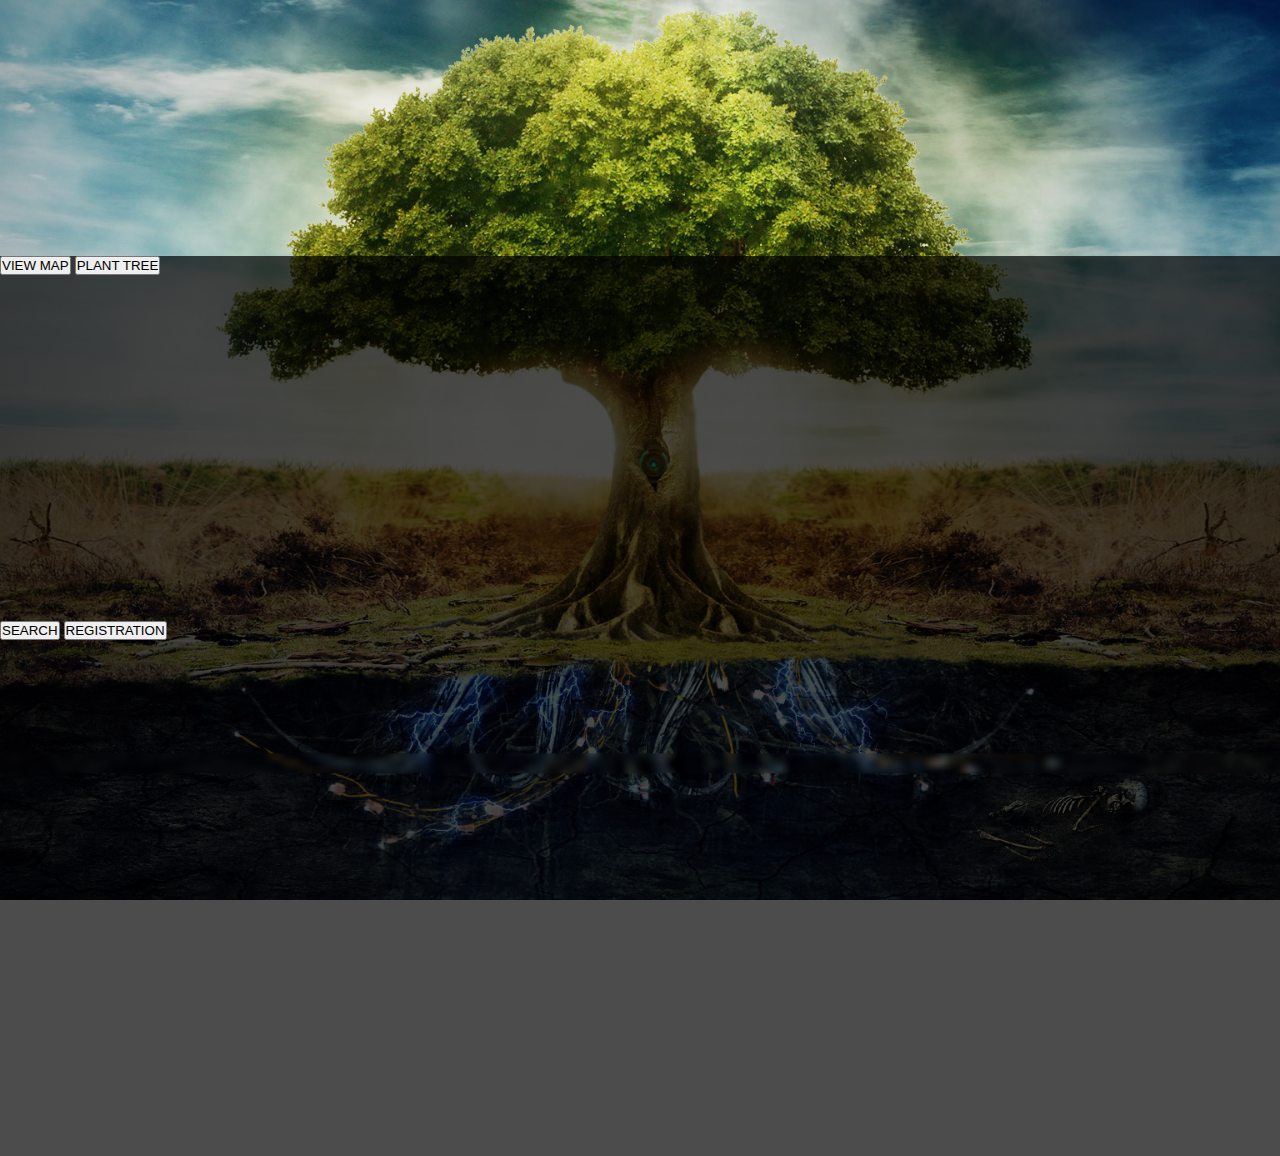
<file: first_page.html>
<DOCTYPE html>
<html>
<head>
	<title>FIRST_PAGE</title>
	<link rel = "stylesheet" type="text/css" href = "first_button_style.css">
		
</head>
<body>
	<div id = "container">
	<div id="nav">
		<div>
			<input type="submit" value = "VIEW MAP" class = "FirstRow">
			<input type="submit" value = "PLANT TREE" class = "SecondRow">
		</div>
		<div>	
			<input type="submit" value = "SEARCH" class = "FirstRow">
			<input type="submit" value = "REGISTRATION" class = "SecondRow">	 
		</div>
	</div>
	</div>
</body>
</html>
</file>
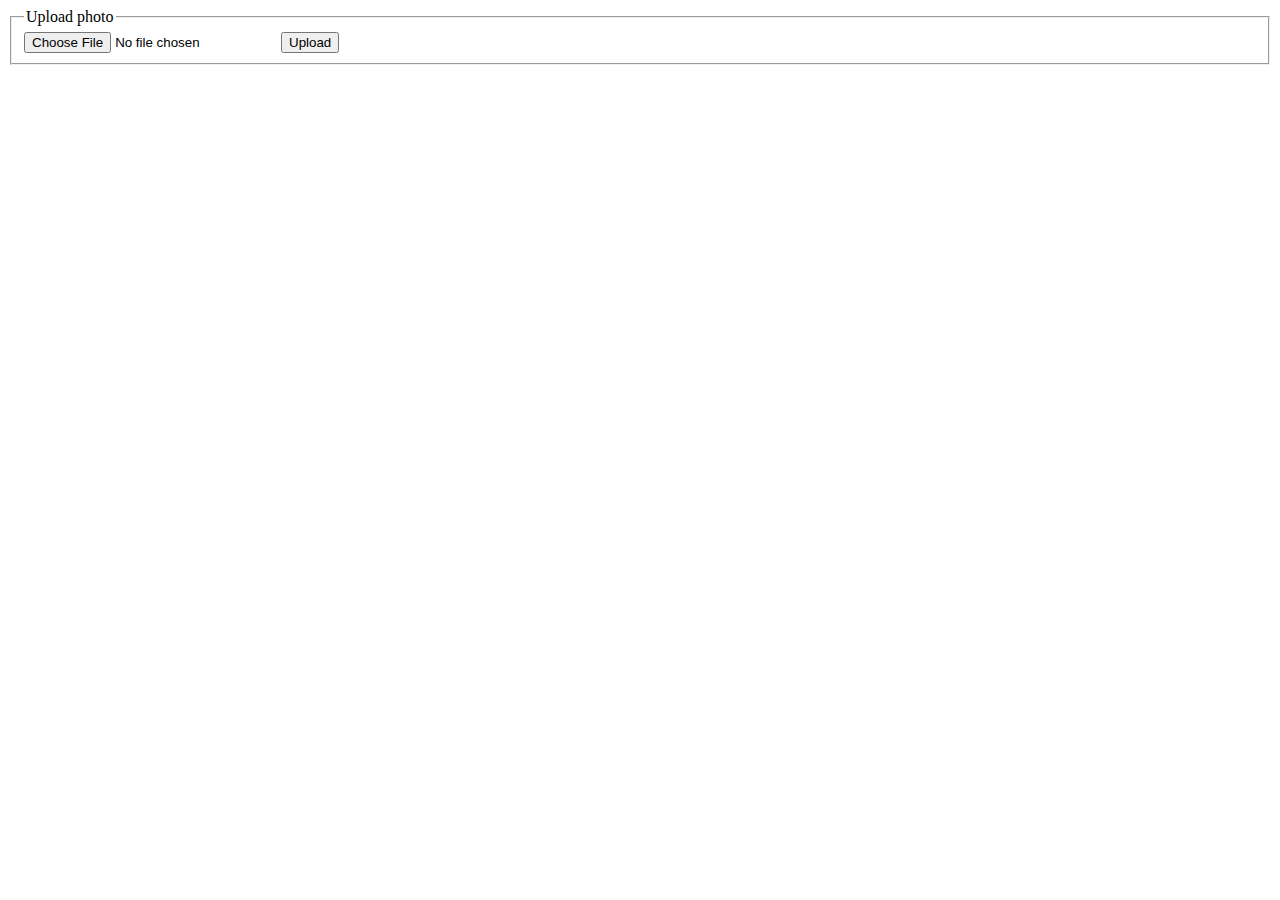
<file: form_test.html>
<DOCTYPE html>
<html>
<head>
<title>JavaScript file upload</title>
<meta http-equiv="content-type" content="text/html; charset=UTF-8">
<meta charset="utf-8">  
<script type="text/javascript">
	var upload = function() {
    var photo = document.getElementById("photo");
    // the file is the first element in the files property
    var file = photo.files[0];

    console.log("File name: " + file.name);

    return false;
	};

</script>
</head>
<body>

<form action="/" method="post" onsubmit="return upload();">
  <fieldset>
    <legend>Upload photo</legend>
    <input type="file" name="photo" id="photo">
    <input type="submit" value="Upload">
  </fieldset>
</form>

</body>
</html>
</file>
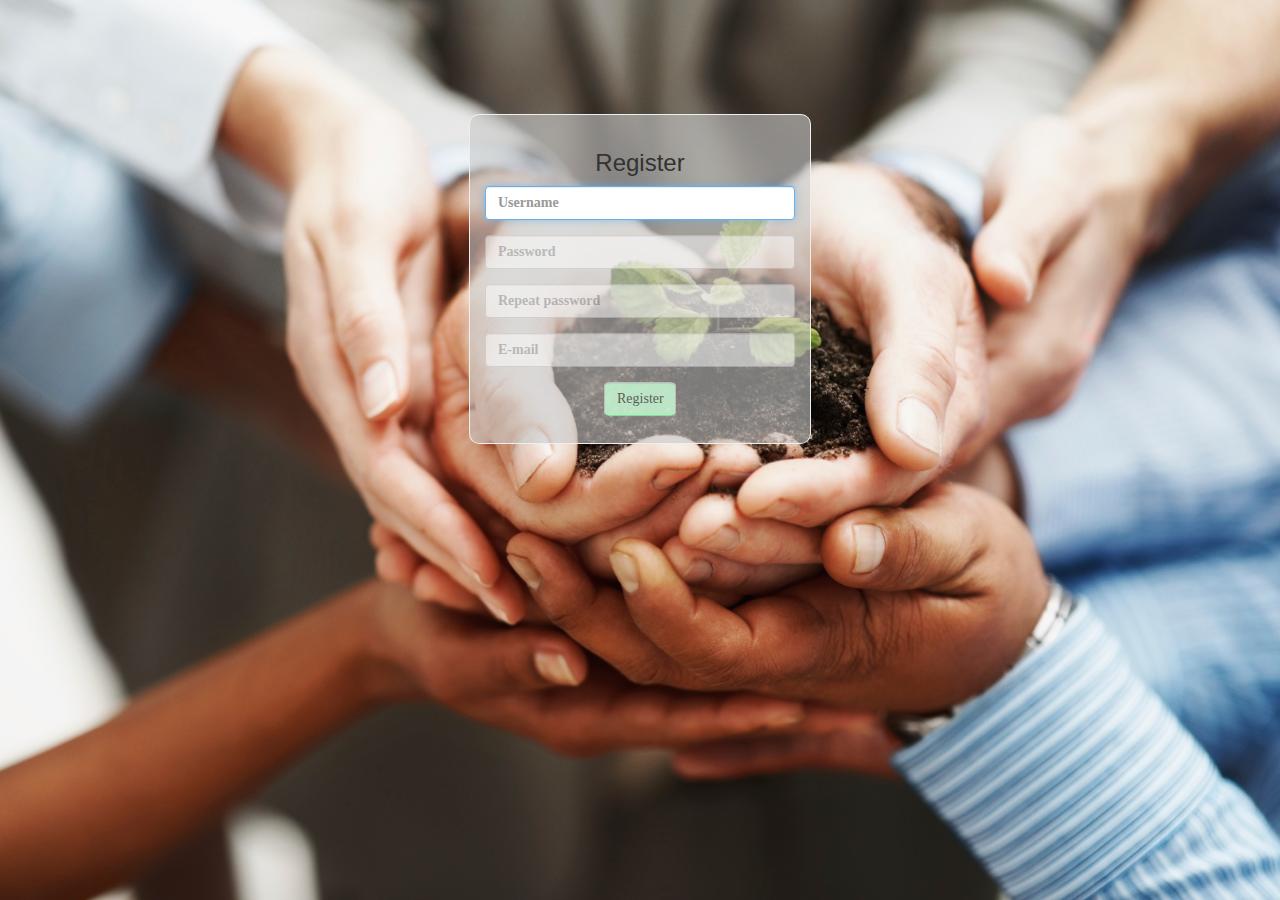
<file: html/registration.html>
<!DOCTYPE html>
<html>
<head>
	<title>Registration</title>
    <meta charset="utf-8">  
    <link rel="stylesheet" href="../css/bootstrap.css">
    <link rel="stylesheet" type="text/css" href="../css/registration_style.css">
    <script src="../javascript/jquery-1.11.3.js"></script>
    <script type="text/javascript" src="../javascript/parse-1.6.5.js"></script>
</head>
<body>
	<div class="container">
        <form id = "register-form">
            <h3 style = "text-align:center">
                Register
            </h3>
            <div class="form-group">
                <b> <input class="form-control" type="text" id="username" placeholder="Username"> </b>
            </div>
            <div class="form-group">
               <b> <input class="form-control" type="password" id="password" placeholder="Password"> </b>
            </div>
            <div class="form-group">
               <b> <input class="form-control" type="password" id="reentered_password" placeholder="Repeat password"> </b>
            </div>
            <div class="form-group">
                <b> <input class="form-control" type="email" id="email" placeholder="E-mail"> </b>
            </div>
            
						<input class="form-control" type="button" id="submit_button" value="Register">
						
						<div id="success">Success!</div>
						<div id="error">Error</div>
					
            <script>
							$("#error").hide();
							$("#success").hide();
                $("#submit_button").click(function(){
                    var username = $("#username").val();
                    var password = $("#password").val();
                    var reentered_password = $("#reentered_password").val();
                    var email = $("#email").val();
                     if(password !== reentered_password){
                        alert("Mismatched passwords!");   
                    }
                    else if(email == ""){
                        alert("Please enter an email!");   
                    }
                    else{    
                        Parse.initialize("ypv4dSS2h2pN6UTduc8hC9czpjBRJIklN7gN4ULv", "EgGSdtxDzc7GtuIvnGaaF3NBbRmuRRPq6B6yKbRV");
                        var newUser = new Parse.User();
                        Parse.User.logOut();
                        newUser.set("username", username);
                        newUser.set("password", password);
												newUser.set("email", email);
                        newUser.signUp(null, {
                            success: function(user) {
																$("#error").hide();
                                $("#success").show();

                                // Hooray! Let them use the app now.
                            },
                            error: function(user, error) {
                            // Show the error message somewhere and let the user try again.
															$("#success").hide();
																$("#error").text(error.message);
                                $("#error").show();
                            }
                        });
                        $("#success").hide();
                        $("#fail").hide();
                    }
                });
            </script>

            
            <script>
                $(document).ready(function(){
                    $("#username").focus();
                });
            </script>
        </form>
    </div>
</body>
</html>
</file>
<file: first_button_style.css>
body,div,input
{
	margin:0px;
	padding:0px;
}

.FirstRow {
	margin-bottom: 10%;
}

body {
	background-image: url("background.jpg");
	background-repeat: no-repeat;
	background-position: center center;
	background-attachment: fixed;
	background-size: cover;
}

#nav {
	display: inline;
	width: 33%;
    height: 30px;   
    float: center;
    margin-left: 5%;
}

#container {
	width: 100%;
	height: 100%;
	background-color:rgba(0,0,0,0.7);
	margin-top: 0%;
}

div {
	margin-top: 20%;
	margin-right: 30%;
}
</file>
<file: css/registration_style.css>
input{
    display: block;
    margin-bottom: 15px;
    width: 65%;
    font-family: "Times new roman";
	/*font-style: oblique; */
		font-size: 20px;

}

#submit_button {
	background-color: #CAFFD8;
	border-bottom: 1px solid #72FE95;
	border-radius: 10%; 
	width: 25%;
	margin: 0 auto;
	border-radius: 10%;
	/*left: 46%;*/
	min-width: 72px;
	width: 8%;
	opacity: 0.8;
}

.form-control{
	border-radius: 0,5%;
	opacity: 0.5;
}

.form-control:focus{
	opacity: 1;
}

#register-form{
	background-color: rgba(200, 200, 200, 0.6);
	height: 80%;
	width: 30%;
	margin: 10% auto;
	padding: 15px;
	border-radius: 3%;
	height: 330px;
	border: 1px solid #EEEEEE;	
}

#success {
	color: green;
	font-weight: bold;
}

#error {
	color: red;
	font-weight: bold;
}

#success, #error{
	display: block;
	text-align: center;
}

body {
	background-image: url("../images/background_reg1.png");
	background-attachment: fixed;
	background-size: cover;
}
</file>
